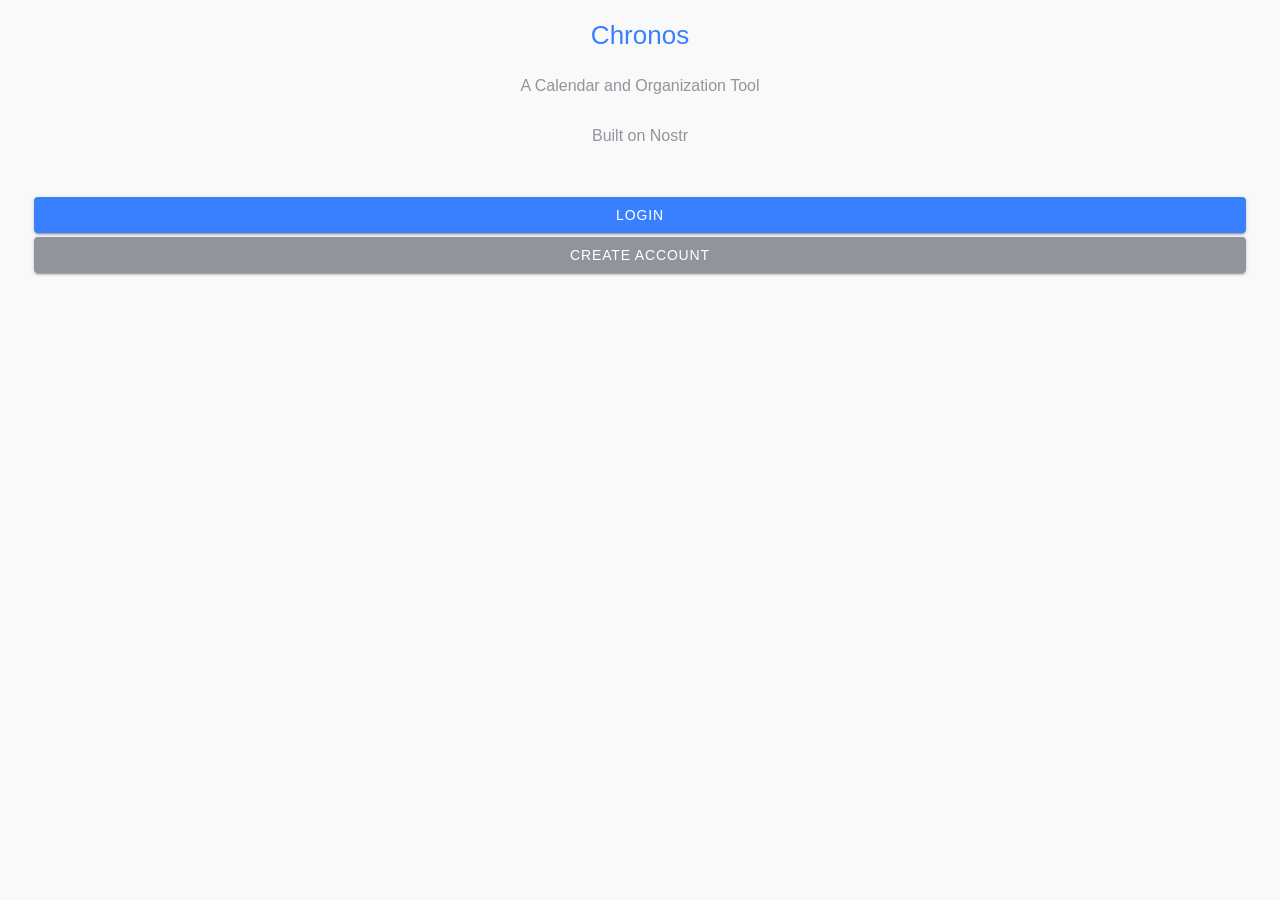
<file: index.html>
<!DOCTYPE html>
<html lang="en" data-critters-container>

<head>
  <meta charset="utf-8">
  <title>Chronos</title>

  <base href="/">

  <meta name="color-scheme" content="light dark">
  <meta name="viewport" content="viewport-fit=cover, width=device-width, initial-scale=1.0, minimum-scale=1.0, maximum-scale=1.0, user-scalable=no">
  <meta name="format-detection" content="telephone=no">
  <meta name="msapplication-tap-highlight" content="no">

  <link rel="icon" type="image/png" href="assets/icon/favicon.png">

  <!-- add to homescreen for ios -->
  <meta name="apple-mobile-web-app-capable" content="yes">
  <meta name="apple-mobile-web-app-status-bar-style" content="black">
  <link rel="manifest" href="manifest.webmanifest">
  <meta name="theme-color" content="#1976d2">
<style>:root{--ion-color-orange:#ff9b0f;--ion-color-orange-rgb:255,155,15;--ion-color-orange-contrast:#000000;--ion-color-orange-contrast-rgb:0,0,0;--ion-color-orange-shade:#e0880d;--ion-color-orange-tint:#ffa527}html{--ion-default-dynamic-font:-apple-system-body;--ion-font-family:var(--ion-default-font)}body{background:var(--ion-background-color)}@supports (padding-top: 20px){html{--ion-safe-area-top:var(--ion-statusbar-padding)}}@supports (padding-top: env(safe-area-inset-top)){html{--ion-safe-area-top:env(safe-area-inset-top);--ion-safe-area-bottom:env(safe-area-inset-bottom);--ion-safe-area-left:env(safe-area-inset-left);--ion-safe-area-right:env(safe-area-inset-right)}}*{box-sizing:border-box;-webkit-tap-highlight-color:rgba(0,0,0,0);-webkit-tap-highlight-color:transparent;-webkit-touch-callout:none}html{width:100%;height:100%;-webkit-text-size-adjust:100%;text-size-adjust:100%}html:not(.hydrated) body{display:none}body{-moz-osx-font-smoothing:grayscale;-webkit-font-smoothing:antialiased;margin:0;padding:0;position:fixed;width:100%;max-width:100%;height:100%;max-height:100%;transform:translateZ(0);text-rendering:optimizeLegibility;overflow:hidden;touch-action:manipulation;-webkit-user-drag:none;-ms-content-zooming:none;word-wrap:break-word;overscroll-behavior-y:none;-webkit-text-size-adjust:none;text-size-adjust:none}html{font-family:var(--ion-font-family)}@supports (-webkit-touch-callout: none){html{font:var(--ion-dynamic-font, 16px var(--ion-font-family))}}</style><link rel="stylesheet" href="styles.0a8c6515cd5546ca.css" media="print" onload="this.media='all'"><noscript><link rel="stylesheet" href="styles.0a8c6515cd5546ca.css"></noscript></head>

<body>
  <app-root></app-root>
  <noscript>Please enable JavaScript to continue using this application.</noscript>
<script src="runtime.dcf8f7e642292908.js" type="module"></script><script src="polyfills.53dd1ba240d556a9.js" type="module"></script><script src="main.44b26f32ad1660a3.js" type="module"></script></body>

</html>
</file>
<file: styles.0a8c6515cd5546ca.css>
body.dark{--ion-color-primary: #428cff;--ion-color-primary-rgb: 66, 140, 255;--ion-color-primary-contrast: #ffffff;--ion-color-primary-contrast-rgb: 255, 255, 255;--ion-color-primary-shade: #3a7be0;--ion-color-primary-tint: #5598ff;--ion-color-secondary: #50c8ff;--ion-color-secondary-rgb: 80, 200, 255;--ion-color-secondary-contrast: #ffffff;--ion-color-secondary-contrast-rgb: 255, 255, 255;--ion-color-secondary-shade: #46b0e0;--ion-color-secondary-tint: #62ceff;--ion-color-tertiary: #6a64ff;--ion-color-tertiary-rgb: 106, 100, 255;--ion-color-tertiary-contrast: #ffffff;--ion-color-tertiary-contrast-rgb: 255, 255, 255;--ion-color-tertiary-shade: #5d58e0;--ion-color-tertiary-tint: #7974ff;--ion-color-success: #2fdf75;--ion-color-success-rgb: 47, 223, 117;--ion-color-success-contrast: #000000;--ion-color-success-contrast-rgb: 0, 0, 0;--ion-color-success-shade: #29c467;--ion-color-success-tint: #44e283;--ion-color-warning: #ffd534;--ion-color-warning-rgb: 255, 213, 52;--ion-color-warning-contrast: #000000;--ion-color-warning-contrast-rgb: 0, 0, 0;--ion-color-warning-shade: #e0bb2e;--ion-color-warning-tint: #ffd948;--ion-color-danger: #ff4961;--ion-color-danger-rgb: 255, 73, 97;--ion-color-danger-contrast: #ffffff;--ion-color-danger-contrast-rgb: 255, 255, 255;--ion-color-danger-shade: #e04055;--ion-color-danger-tint: #ff5b71;--ion-color-dark: #f4f5f8;--ion-color-dark-rgb: 244, 245, 248;--ion-color-dark-contrast: #000000;--ion-color-dark-contrast-rgb: 0, 0, 0;--ion-color-dark-shade: #d7d8da;--ion-color-dark-tint: #f5f6f9;--ion-color-medium: #989aa2;--ion-color-medium-rgb: 152, 154, 162;--ion-color-medium-contrast: #000000;--ion-color-medium-contrast-rgb: 0, 0, 0;--ion-color-medium-shade: #86888f;--ion-color-medium-tint: #a2a4ab;--ion-color-light: #222428;--ion-color-light-rgb: 34, 36, 40;--ion-color-light-contrast: #ffffff;--ion-color-light-contrast-rgb: 255, 255, 255;--ion-color-light-shade: #1e2023;--ion-color-light-tint: #383a3e}.ios body.dark{--ion-background-color: #000000;--ion-background-color-rgb: 0, 0, 0;--ion-text-color: #ffffff;--ion-text-color-rgb: 255, 255, 255;--ion-color-step-50: #0d0d0d;--ion-color-step-100: #1a1a1a;--ion-color-step-150: #262626;--ion-color-step-200: #333333;--ion-color-step-250: #404040;--ion-color-step-300: #4d4d4d;--ion-color-step-350: #595959;--ion-color-step-400: #666666;--ion-color-step-450: #737373;--ion-color-step-500: #808080;--ion-color-step-550: #8c8c8c;--ion-color-step-600: #999999;--ion-color-step-650: #a6a6a6;--ion-color-step-700: #b3b3b3;--ion-color-step-750: #bfbfbf;--ion-color-step-800: #cccccc;--ion-color-step-850: #d9d9d9;--ion-color-step-900: #e6e6e6;--ion-color-step-950: #f2f2f2;--ion-item-background: #1c1c1d;--ion-card-background: #1c1c1d}.ios body.dark ion-modal{--ion-background-color: var(--ion-color-step-100);--ion-toolbar-background: var(--ion-color-step-150);--ion-toolbar-border-color: var(--ion-color-step-250)}.md body.dark{--ion-background-color: #121212;--ion-background-color-rgb: 18, 18, 18;--ion-text-color: #ffffff;--ion-text-color-rgb: 255, 255, 255;--ion-border-color: #222222;--ion-color-step-50: #1e1e1e;--ion-color-step-100: #2a2a2a;--ion-color-step-150: #363636;--ion-color-step-200: #414141;--ion-color-step-250: #4d4d4d;--ion-color-step-300: #595959;--ion-color-step-350: #656565;--ion-color-step-400: #717171;--ion-color-step-450: #7d7d7d;--ion-color-step-500: #898989;--ion-color-step-550: #949494;--ion-color-step-600: #a0a0a0;--ion-color-step-650: #acacac;--ion-color-step-700: #b8b8b8;--ion-color-step-750: #c4c4c4;--ion-color-step-800: #d0d0d0;--ion-color-step-850: #dbdbdb;--ion-color-step-900: #e7e7e7;--ion-color-step-950: #f3f3f3;--ion-item-background: #1e1e1e;--ion-toolbar-background: #1f1f1f;--ion-tab-bar-background: #1f1f1f;--ion-card-background: #1e1e1e}:root{--ion-color-orange: #ff9b0f;--ion-color-orange-rgb: 255,155,15;--ion-color-orange-contrast: #000000;--ion-color-orange-contrast-rgb: 0,0,0;--ion-color-orange-shade: #e0880d;--ion-color-orange-tint: #ffa527}.ion-color-orange{--ion-color-base: var(--ion-color-orange);--ion-color-base-rgb: var(--ion-color-orange-rgb);--ion-color-contrast: var(--ion-color-orange-contrast);--ion-color-contrast-rgb: var(--ion-color-orange-contrast-rgb);--ion-color-shade: var(--ion-color-orange-shade);--ion-color-tint: var(--ion-color-orange-tint)}html.ios{--ion-default-font: -apple-system, BlinkMacSystemFont, "Helvetica Neue", "Roboto", sans-serif}html.md{--ion-default-font: "Roboto", "Helvetica Neue", sans-serif}html{--ion-default-dynamic-font: -apple-system-body;--ion-font-family: var(--ion-default-font)}body{background:var(--ion-background-color)}body.backdrop-no-scroll{overflow:hidden}html.ios ion-modal.modal-card ion-header ion-toolbar:first-of-type,html.ios ion-modal.modal-sheet ion-header ion-toolbar:first-of-type,html.ios ion-modal ion-footer ion-toolbar:first-of-type{padding-top:6px}html.ios ion-modal.modal-card ion-header ion-toolbar:last-of-type,html.ios ion-modal.modal-sheet ion-header ion-toolbar:last-of-type{padding-bottom:6px}html.ios ion-modal ion-toolbar{padding-right:calc(var(--ion-safe-area-right) + 8px);padding-left:calc(var(--ion-safe-area-left) + 8px)}@media screen and (min-width: 768px){html.ios ion-modal.modal-card:first-of-type{--backdrop-opacity: .18}}ion-modal.modal-default.show-modal~ion-modal.modal-default{--backdrop-opacity: 0;--box-shadow: none}html.ios ion-modal.modal-card .ion-page{border-top-left-radius:var(--border-radius)}.ion-color-primary{--ion-color-base: var(--ion-color-primary, #3880ff) !important;--ion-color-base-rgb: var(--ion-color-primary-rgb, 56, 128, 255) !important;--ion-color-contrast: var(--ion-color-primary-contrast, #fff) !important;--ion-color-contrast-rgb: var(--ion-color-primary-contrast-rgb, 255, 255, 255) !important;--ion-color-shade: var(--ion-color-primary-shade, #3171e0) !important;--ion-color-tint: var(--ion-color-primary-tint, #4c8dff) !important}.ion-color-secondary{--ion-color-base: var(--ion-color-secondary, #3dc2ff) !important;--ion-color-base-rgb: var(--ion-color-secondary-rgb, 61, 194, 255) !important;--ion-color-contrast: var(--ion-color-secondary-contrast, #fff) !important;--ion-color-contrast-rgb: var(--ion-color-secondary-contrast-rgb, 255, 255, 255) !important;--ion-color-shade: var(--ion-color-secondary-shade, #36abe0) !important;--ion-color-tint: var(--ion-color-secondary-tint, #50c8ff) !important}.ion-color-tertiary{--ion-color-base: var(--ion-color-tertiary, #5260ff) !important;--ion-color-base-rgb: var(--ion-color-tertiary-rgb, 82, 96, 255) !important;--ion-color-contrast: var(--ion-color-tertiary-contrast, #fff) !important;--ion-color-contrast-rgb: var(--ion-color-tertiary-contrast-rgb, 255, 255, 255) !important;--ion-color-shade: var(--ion-color-tertiary-shade, #4854e0) !important;--ion-color-tint: var(--ion-color-tertiary-tint, #6370ff) !important}.ion-color-success{--ion-color-base: var(--ion-color-success, #2dd36f) !important;--ion-color-base-rgb: var(--ion-color-success-rgb, 45, 211, 111) !important;--ion-color-contrast: var(--ion-color-success-contrast, #fff) !important;--ion-color-contrast-rgb: var(--ion-color-success-contrast-rgb, 255, 255, 255) !important;--ion-color-shade: var(--ion-color-success-shade, #28ba62) !important;--ion-color-tint: var(--ion-color-success-tint, #42d77d) !important}.ion-color-warning{--ion-color-base: var(--ion-color-warning, #ffc409) !important;--ion-color-base-rgb: var(--ion-color-warning-rgb, 255, 196, 9) !important;--ion-color-contrast: var(--ion-color-warning-contrast, #000) !important;--ion-color-contrast-rgb: var(--ion-color-warning-contrast-rgb, 0, 0, 0) !important;--ion-color-shade: var(--ion-color-warning-shade, #e0ac08) !important;--ion-color-tint: var(--ion-color-warning-tint, #ffca22) !important}.ion-color-danger{--ion-color-base: var(--ion-color-danger, #eb445a) !important;--ion-color-base-rgb: var(--ion-color-danger-rgb, 235, 68, 90) !important;--ion-color-contrast: var(--ion-color-danger-contrast, #fff) !important;--ion-color-contrast-rgb: var(--ion-color-danger-contrast-rgb, 255, 255, 255) !important;--ion-color-shade: var(--ion-color-danger-shade, #cf3c4f) !important;--ion-color-tint: var(--ion-color-danger-tint, #ed576b) !important}.ion-color-light{--ion-color-base: var(--ion-color-light, #f4f5f8) !important;--ion-color-base-rgb: var(--ion-color-light-rgb, 244, 245, 248) !important;--ion-color-contrast: var(--ion-color-light-contrast, #000) !important;--ion-color-contrast-rgb: var(--ion-color-light-contrast-rgb, 0, 0, 0) !important;--ion-color-shade: var(--ion-color-light-shade, #d7d8da) !important;--ion-color-tint: var(--ion-color-light-tint, #f5f6f9) !important}.ion-color-medium{--ion-color-base: var(--ion-color-medium, #92949c) !important;--ion-color-base-rgb: var(--ion-color-medium-rgb, 146, 148, 156) !important;--ion-color-contrast: var(--ion-color-medium-contrast, #fff) !important;--ion-color-contrast-rgb: var(--ion-color-medium-contrast-rgb, 255, 255, 255) !important;--ion-color-shade: var(--ion-color-medium-shade, #808289) !important;--ion-color-tint: var(--ion-color-medium-tint, #9d9fa6) !important}.ion-color-dark{--ion-color-base: var(--ion-color-dark, #222428) !important;--ion-color-base-rgb: var(--ion-color-dark-rgb, 34, 36, 40) !important;--ion-color-contrast: var(--ion-color-dark-contrast, #fff) !important;--ion-color-contrast-rgb: var(--ion-color-dark-contrast-rgb, 255, 255, 255) !important;--ion-color-shade: var(--ion-color-dark-shade, #1e2023) !important;--ion-color-tint: var(--ion-color-dark-tint, #383a3e) !important}.ion-page{left:0;right:0;top:0;bottom:0;display:flex;position:absolute;flex-direction:column;justify-content:space-between;contain:layout size style;z-index:0}ion-modal>.ion-page{position:relative;contain:layout style;height:100%}.split-pane-visible>.ion-page.split-pane-main{position:relative}ion-route,ion-route-redirect,ion-router,ion-select-option,ion-nav-controller,ion-menu-controller,ion-action-sheet-controller,ion-alert-controller,ion-loading-controller,ion-modal-controller,ion-picker-controller,ion-popover-controller,ion-toast-controller,.ion-page-hidden{display:none!important}.ion-page-invisible{opacity:0}.can-go-back>ion-header ion-back-button{display:block}html.plt-ios.plt-hybrid,html.plt-ios.plt-pwa{--ion-statusbar-padding: 20px}@supports (padding-top: 20px){html{--ion-safe-area-top: var(--ion-statusbar-padding)}}@supports (padding-top: env(safe-area-inset-top)){html{--ion-safe-area-top: env(safe-area-inset-top);--ion-safe-area-bottom: env(safe-area-inset-bottom);--ion-safe-area-left: env(safe-area-inset-left);--ion-safe-area-right: env(safe-area-inset-right)}}ion-card.ion-color .ion-inherit-color,ion-card-header.ion-color .ion-inherit-color{color:inherit}.menu-content{transform:translateZ(0)}.menu-content-open{cursor:pointer;touch-action:manipulation;pointer-events:none}.ios .menu-content-reveal{box-shadow:-8px 0 42px #00000014}[dir=rtl].ios .menu-content-reveal{box-shadow:8px 0 42px #00000014}.md .menu-content-reveal,.md .menu-content-push{box-shadow:4px 0 16px #0000002e}ion-accordion-group.accordion-group-expand-inset>ion-accordion:first-of-type{border-top-left-radius:8px;border-top-right-radius:8px}ion-accordion-group.accordion-group-expand-inset>ion-accordion:last-of-type{border-bottom-left-radius:8px;border-bottom-right-radius:8px}ion-accordion-group>ion-accordion:last-of-type ion-item[slot=header]{--border-width: 0px}ion-accordion.accordion-animated>[slot=header] .ion-accordion-toggle-icon{transition:.3s transform cubic-bezier(.25,.8,.5,1)}@media (prefers-reduced-motion: reduce){ion-accordion .ion-accordion-toggle-icon{transition:none!important}}ion-accordion.accordion-expanding>[slot=header] .ion-accordion-toggle-icon,ion-accordion.accordion-expanded>[slot=header] .ion-accordion-toggle-icon{transform:rotate(180deg)}ion-accordion-group.accordion-group-expand-inset.md>ion-accordion.accordion-previous ion-item[slot=header]{--border-width: 0px;--inner-border-width: 0px}ion-accordion-group.accordion-group-expand-inset.md>ion-accordion.accordion-expanding:first-of-type,ion-accordion-group.accordion-group-expand-inset.md>ion-accordion.accordion-expanded:first-of-type{margin-top:0}ion-input input::-webkit-date-and-time-value{text-align:start}.ion-datetime-button-overlay{--width: fit-content;--height: fit-content}.ion-datetime-button-overlay ion-datetime.datetime-grid{width:320px;min-height:320px}audio,canvas,progress,video{vertical-align:baseline}audio:not([controls]){display:none;height:0}b,strong{font-weight:700}img{max-width:100%}hr{height:1px;border-width:0;box-sizing:content-box}pre{overflow:auto}code,kbd,pre,samp{font-family:monospace,monospace;font-size:1em}label,input,select,textarea{font-family:inherit;line-height:normal}textarea{overflow:auto;height:auto;font:inherit;color:inherit}textarea::placeholder{padding-left:2px}form,input,optgroup,select{margin:0;font:inherit;color:inherit}html input[type=button],input[type=reset],input[type=submit]{cursor:pointer;-webkit-appearance:button}a,a div,a span,a ion-icon,a ion-label,button,button div,button span,button ion-icon,button ion-label,.ion-tappable,[tappable],[tappable] div,[tappable] span,[tappable] ion-icon,[tappable] ion-label,input,textarea{touch-action:manipulation}a ion-label,button ion-label{pointer-events:none}button{padding:0;border:0;border-radius:0;font-family:inherit;font-style:inherit;font-variant:inherit;line-height:1;text-transform:none;cursor:pointer;-webkit-appearance:button}[tappable]{cursor:pointer}a[disabled],button[disabled],html input[disabled]{cursor:default}button::-moz-focus-inner,input::-moz-focus-inner{padding:0;border:0}input[type=number]::-webkit-inner-spin-button,input[type=number]::-webkit-outer-spin-button{height:auto}input[type=search]::-webkit-search-cancel-button,input[type=search]::-webkit-search-decoration{-webkit-appearance:none}table{border-collapse:collapse;border-spacing:0}td,th{padding:0}*{box-sizing:border-box;-webkit-tap-highlight-color:rgba(0,0,0,0);-webkit-tap-highlight-color:transparent;-webkit-touch-callout:none}html{width:100%;height:100%;-webkit-text-size-adjust:100%;text-size-adjust:100%}html:not(.hydrated) body{display:none}html.ion-ce body{display:block}html.plt-pwa{height:100vh}body{-moz-osx-font-smoothing:grayscale;-webkit-font-smoothing:antialiased;margin:0;padding:0;position:fixed;width:100%;max-width:100%;height:100%;max-height:100%;transform:translateZ(0);text-rendering:optimizeLegibility;overflow:hidden;touch-action:manipulation;-webkit-user-drag:none;-ms-content-zooming:none;word-wrap:break-word;overscroll-behavior-y:none;-webkit-text-size-adjust:none;text-size-adjust:none}html{font-family:var(--ion-font-family)}@supports (-webkit-touch-callout: none){html{font:var(--ion-dynamic-font, 16px var(--ion-font-family))}}a{background-color:transparent;color:var(--ion-color-primary, #3880ff)}h1,h2,h3,h4,h5,h6{margin-top:16px;margin-bottom:10px;font-weight:500;line-height:1.2}h1{margin-top:20px;font-size:1.625rem}h2{margin-top:18px;font-size:1.5rem}h3{font-size:1.375rem}h4{font-size:1.25rem}h5{font-size:1.125rem}h6{font-size:1rem}small{font-size:75%}sub,sup{position:relative;font-size:75%;line-height:0;vertical-align:baseline}sup{top:-.5em}sub{bottom:-.25em}.ion-hide,.ion-hide-up,.ion-hide-down{display:none!important}@media (min-width: 576px){.ion-hide-sm-up{display:none!important}}@media (max-width: 575.98px){.ion-hide-sm-down{display:none!important}}@media (min-width: 768px){.ion-hide-md-up{display:none!important}}@media (max-width: 767.98px){.ion-hide-md-down{display:none!important}}@media (min-width: 992px){.ion-hide-lg-up{display:none!important}}@media (max-width: 991.98px){.ion-hide-lg-down{display:none!important}}@media (min-width: 1200px){.ion-hide-xl-up{display:none!important}}@media (max-width: 1199.98px){.ion-hide-xl-down{display:none!important}}.ion-no-padding{--padding-start: 0;--padding-end: 0;--padding-top: 0;--padding-bottom: 0;padding:0}.ion-padding{--padding-start: var(--ion-padding, 16px);--padding-end: var(--ion-padding, 16px);--padding-top: var(--ion-padding, 16px);--padding-bottom: var(--ion-padding, 16px);padding-inline-start:var(--ion-padding, 16px);padding-inline-end:var(--ion-padding, 16px);padding-top:var(--ion-padding, 16px);padding-bottom:var(--ion-padding, 16px)}.ion-padding-top{--padding-top: var(--ion-padding, 16px);padding-top:var(--ion-padding, 16px)}.ion-padding-start{--padding-start: var(--ion-padding, 16px);padding-inline-start:var(--ion-padding, 16px)}.ion-padding-end{--padding-end: var(--ion-padding, 16px);padding-inline-end:var(--ion-padding, 16px)}.ion-padding-bottom{--padding-bottom: var(--ion-padding, 16px);padding-bottom:var(--ion-padding, 16px)}.ion-padding-vertical{--padding-top: var(--ion-padding, 16px);--padding-bottom: var(--ion-padding, 16px);padding-top:var(--ion-padding, 16px);padding-bottom:var(--ion-padding, 16px)}.ion-padding-horizontal{--padding-start: var(--ion-padding, 16px);--padding-end: var(--ion-padding, 16px);padding-inline-start:var(--ion-padding, 16px);padding-inline-end:var(--ion-padding, 16px)}.ion-no-margin{--margin-start: 0;--margin-end: 0;--margin-top: 0;--margin-bottom: 0;margin:0}.ion-margin{--margin-start: var(--ion-margin, 16px);--margin-end: var(--ion-margin, 16px);--margin-top: var(--ion-margin, 16px);--margin-bottom: var(--ion-margin, 16px);margin-inline-start:var(--ion-margin, 16px);margin-inline-end:var(--ion-margin, 16px);margin-top:var(--ion-margin, 16px);margin-bottom:var(--ion-margin, 16px)}.ion-margin-top{--margin-top: var(--ion-margin, 16px);margin-top:var(--ion-margin, 16px)}.ion-margin-start{--margin-start: var(--ion-margin, 16px);margin-inline-start:var(--ion-margin, 16px)}.ion-margin-end{--margin-end: var(--ion-margin, 16px);margin-inline-end:var(--ion-margin, 16px)}.ion-margin-bottom{--margin-bottom: var(--ion-margin, 16px);margin-bottom:var(--ion-margin, 16px)}.ion-margin-vertical{--margin-top: var(--ion-margin, 16px);--margin-bottom: var(--ion-margin, 16px);margin-top:var(--ion-margin, 16px);margin-bottom:var(--ion-margin, 16px)}.ion-margin-horizontal{--margin-start: var(--ion-margin, 16px);--margin-end: var(--ion-margin, 16px);margin-inline-start:var(--ion-margin, 16px);margin-inline-end:var(--ion-margin, 16px)}.ion-float-left{float:left!important}.ion-float-right{float:right!important}.ion-float-start{float:left!important}:host-context([dir=rtl]) .ion-float-start{float:right!important}[dir=rtl] .ion-float-start{float:right!important}@supports selector(:dir(rtl)){.ion-float-start:dir(rtl){float:right!important}}.ion-float-end{float:right!important}:host-context([dir=rtl]) .ion-float-end{float:left!important}[dir=rtl] .ion-float-end{float:left!important}@supports selector(:dir(rtl)){.ion-float-end:dir(rtl){float:left!important}}@media (min-width: 576px){.ion-float-sm-left{float:left!important}.ion-float-sm-right{float:right!important}.ion-float-sm-start{float:left!important}:host-context([dir=rtl]) .ion-float-sm-start{float:right!important}[dir=rtl] .ion-float-sm-start{float:right!important}@supports selector(:dir(rtl)){.ion-float-sm-start:dir(rtl){float:right!important}}.ion-float-sm-end{float:right!important}:host-context([dir=rtl]) .ion-float-sm-end{float:left!important}[dir=rtl] .ion-float-sm-end{float:left!important}@supports selector(:dir(rtl)){.ion-float-sm-end:dir(rtl){float:left!important}}}@media (min-width: 768px){.ion-float-md-left{float:left!important}.ion-float-md-right{float:right!important}.ion-float-md-start{float:left!important}:host-context([dir=rtl]) .ion-float-md-start{float:right!important}[dir=rtl] .ion-float-md-start{float:right!important}@supports selector(:dir(rtl)){.ion-float-md-start:dir(rtl){float:right!important}}.ion-float-md-end{float:right!important}:host-context([dir=rtl]) .ion-float-md-end{float:left!important}[dir=rtl] .ion-float-md-end{float:left!important}@supports selector(:dir(rtl)){.ion-float-md-end:dir(rtl){float:left!important}}}@media (min-width: 992px){.ion-float-lg-left{float:left!important}.ion-float-lg-right{float:right!important}.ion-float-lg-start{float:left!important}:host-context([dir=rtl]) .ion-float-lg-start{float:right!important}[dir=rtl] .ion-float-lg-start{float:right!important}@supports selector(:dir(rtl)){.ion-float-lg-start:dir(rtl){float:right!important}}.ion-float-lg-end{float:right!important}:host-context([dir=rtl]) .ion-float-lg-end{float:left!important}[dir=rtl] .ion-float-lg-end{float:left!important}@supports selector(:dir(rtl)){.ion-float-lg-end:dir(rtl){float:left!important}}}@media (min-width: 1200px){.ion-float-xl-left{float:left!important}.ion-float-xl-right{float:right!important}.ion-float-xl-start{float:left!important}:host-context([dir=rtl]) .ion-float-xl-start{float:right!important}[dir=rtl] .ion-float-xl-start{float:right!important}@supports selector(:dir(rtl)){.ion-float-xl-start:dir(rtl){float:right!important}}.ion-float-xl-end{float:right!important}:host-context([dir=rtl]) .ion-float-xl-end{float:left!important}[dir=rtl] .ion-float-xl-end{float:left!important}@supports selector(:dir(rtl)){.ion-float-xl-end:dir(rtl){float:left!important}}}.ion-text-center{text-align:center!important}.ion-text-justify{text-align:justify!important}.ion-text-start{text-align:start!important}.ion-text-end{text-align:end!important}.ion-text-left{text-align:left!important}.ion-text-right{text-align:right!important}.ion-text-nowrap{white-space:nowrap!important}.ion-text-wrap{white-space:normal!important}@media (min-width: 576px){.ion-text-sm-center{text-align:center!important}.ion-text-sm-justify{text-align:justify!important}.ion-text-sm-start{text-align:start!important}.ion-text-sm-end{text-align:end!important}.ion-text-sm-left{text-align:left!important}.ion-text-sm-right{text-align:right!important}.ion-text-sm-nowrap{white-space:nowrap!important}.ion-text-sm-wrap{white-space:normal!important}}@media (min-width: 768px){.ion-text-md-center{text-align:center!important}.ion-text-md-justify{text-align:justify!important}.ion-text-md-start{text-align:start!important}.ion-text-md-end{text-align:end!important}.ion-text-md-left{text-align:left!important}.ion-text-md-right{text-align:right!important}.ion-text-md-nowrap{white-space:nowrap!important}.ion-text-md-wrap{white-space:normal!important}}@media (min-width: 992px){.ion-text-lg-center{text-align:center!important}.ion-text-lg-justify{text-align:justify!important}.ion-text-lg-start{text-align:start!important}.ion-text-lg-end{text-align:end!important}.ion-text-lg-left{text-align:left!important}.ion-text-lg-right{text-align:right!important}.ion-text-lg-nowrap{white-space:nowrap!important}.ion-text-lg-wrap{white-space:normal!important}}@media (min-width: 1200px){.ion-text-xl-center{text-align:center!important}.ion-text-xl-justify{text-align:justify!important}.ion-text-xl-start{text-align:start!important}.ion-text-xl-end{text-align:end!important}.ion-text-xl-left{text-align:left!important}.ion-text-xl-right{text-align:right!important}.ion-text-xl-nowrap{white-space:nowrap!important}.ion-text-xl-wrap{white-space:normal!important}}.ion-text-uppercase{text-transform:uppercase!important}.ion-text-lowercase{text-transform:lowercase!important}.ion-text-capitalize{text-transform:capitalize!important}@media (min-width: 576px){.ion-text-sm-uppercase{text-transform:uppercase!important}.ion-text-sm-lowercase{text-transform:lowercase!important}.ion-text-sm-capitalize{text-transform:capitalize!important}}@media (min-width: 768px){.ion-text-md-uppercase{text-transform:uppercase!important}.ion-text-md-lowercase{text-transform:lowercase!important}.ion-text-md-capitalize{text-transform:capitalize!important}}@media (min-width: 992px){.ion-text-lg-uppercase{text-transform:uppercase!important}.ion-text-lg-lowercase{text-transform:lowercase!important}.ion-text-lg-capitalize{text-transform:capitalize!important}}@media (min-width: 1200px){.ion-text-xl-uppercase{text-transform:uppercase!important}.ion-text-xl-lowercase{text-transform:lowercase!important}.ion-text-xl-capitalize{text-transform:capitalize!important}}.ion-align-self-start{align-self:flex-start!important}.ion-align-self-end{align-self:flex-end!important}.ion-align-self-center{align-self:center!important}.ion-align-self-stretch{align-self:stretch!important}.ion-align-self-baseline{align-self:baseline!important}.ion-align-self-auto{align-self:auto!important}.ion-wrap{flex-wrap:wrap!important}.ion-nowrap{flex-wrap:nowrap!important}.ion-wrap-reverse{flex-wrap:wrap-reverse!important}.ion-justify-content-start{justify-content:flex-start!important}.ion-justify-content-center{justify-content:center!important}.ion-justify-content-end{justify-content:flex-end!important}.ion-justify-content-around{justify-content:space-around!important}.ion-justify-content-between{justify-content:space-between!important}.ion-justify-content-evenly{justify-content:space-evenly!important}.ion-align-items-start{align-items:flex-start!important}.ion-align-items-center{align-items:center!important}.ion-align-items-end{align-items:flex-end!important}.ion-align-items-stretch{align-items:stretch!important}.ion-align-items-baseline{align-items:baseline!important}.ios body{--ion-background-color: #f2f2f6;--ion-toolbar-background: var(--ion-background-color);--ion-item-background: #fff}.md body{--ion-background-color: #f9f9f9;--ion-toolbar-background: var(--ion-background-color);--ion-item-background: #fff}ion-item{--transition: none}
</file>
